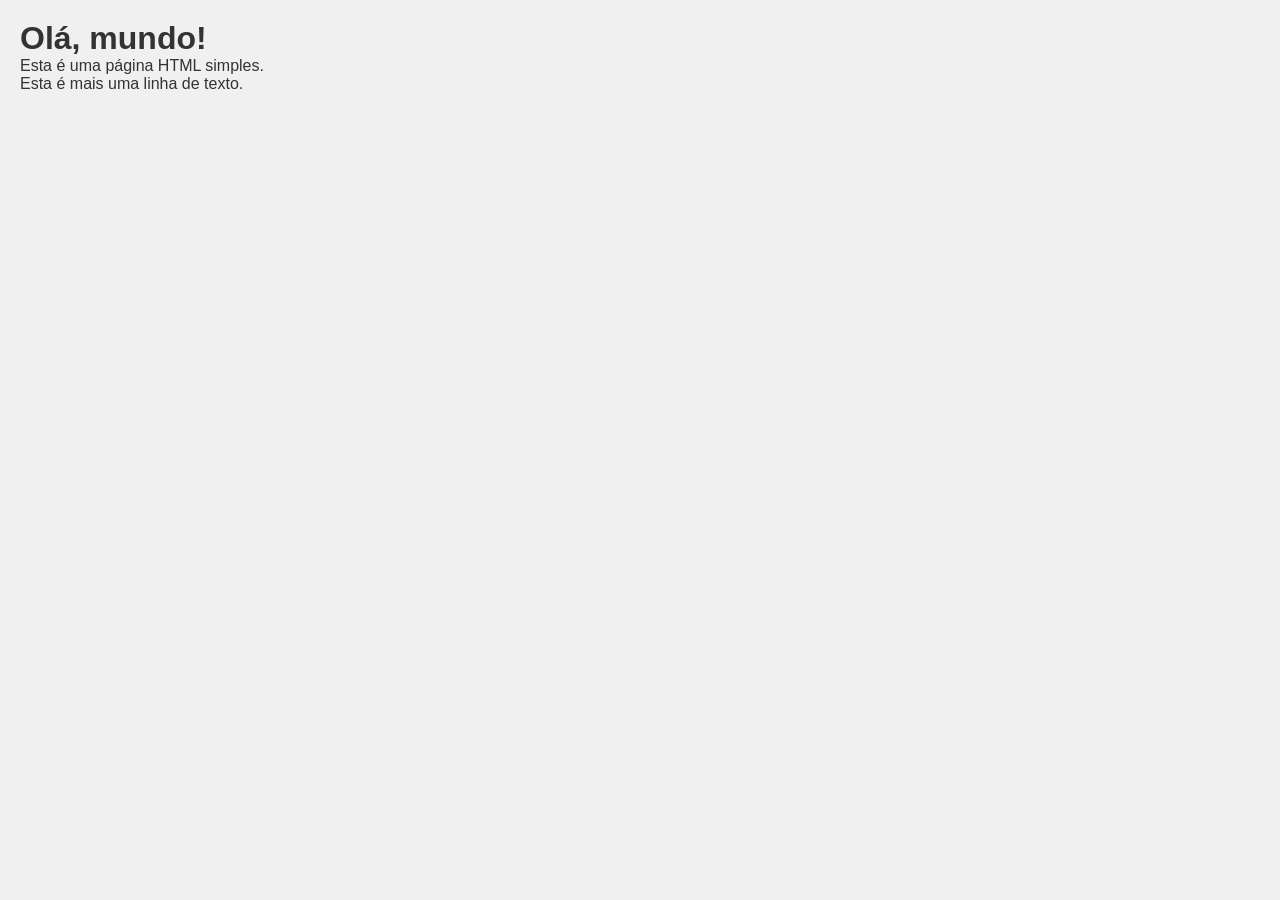
<file: index.html>
<!DOCTYPE html>
<html lang="pt-BR">
<head>
    <meta charset="UTF-8">
    <meta name="viewport" content="width=device-width, initial-scale=1.0">
    <link rel="stylesheet" href="assets/css/estilo.css">
    <title>Minha Página</title>
</head>
<body>

    <h1>Olá, mundo!</h1>
    <p>Esta é uma página HTML simples.</p>
    <p>Esta é mais uma linha de texto.</p>

</body>
    <script src="assets/js/App.js" ></script>
</html>
</file>
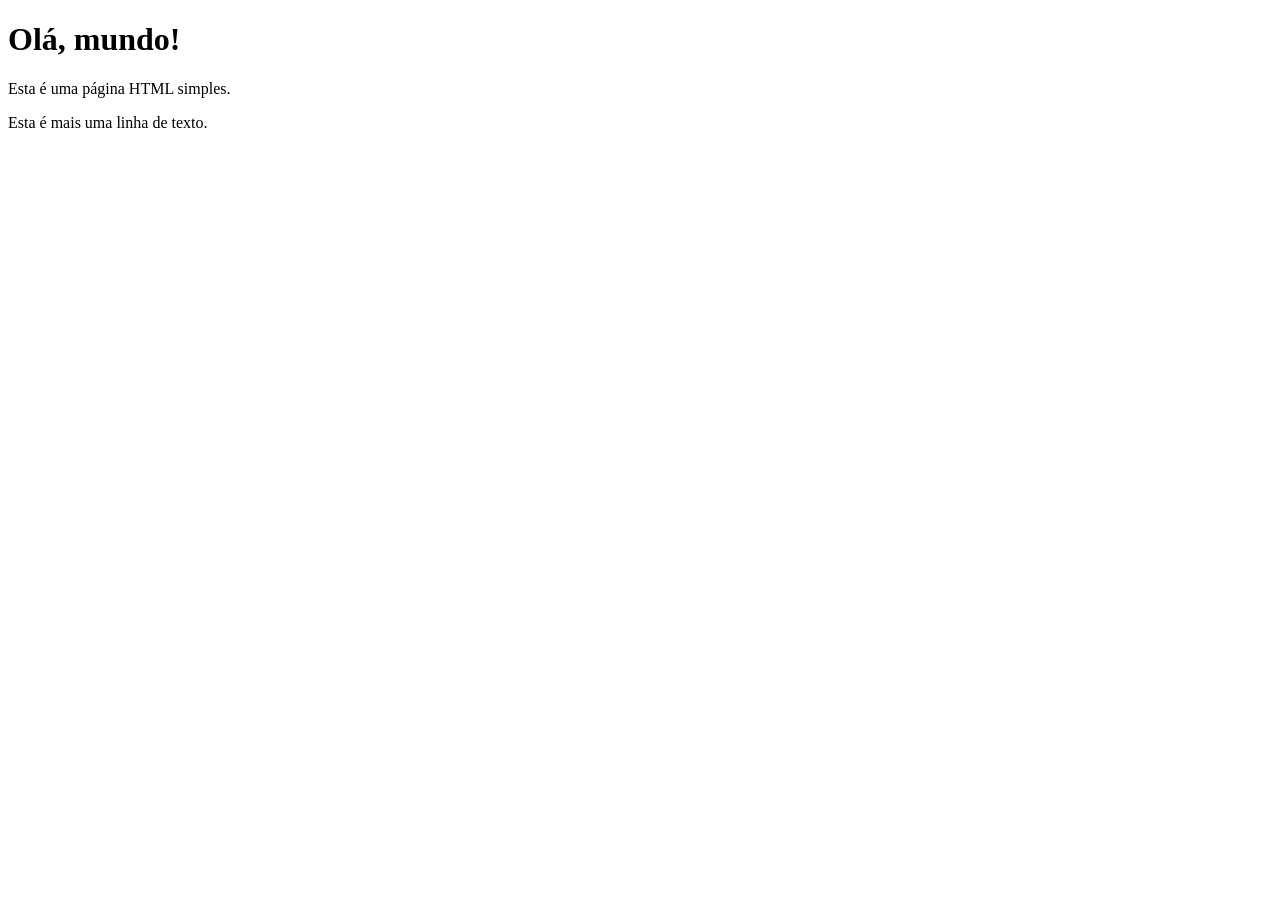
<file: Dir_2/index.html>
<!DOCTYPE html>
<html lang="pt-BR">
<head>
    <meta charset="UTF-8">
    <meta name="viewport" content="width=device-width, initial-scale=1.0">
    <title>Minha Página</title>
</head>
<body>

    <h1>Olá, mundo!</h1>
    <p>Esta é uma página HTML simples.</p>
    <p>Esta é mais uma linha de texto.</p>

</body>
</html>
</file>
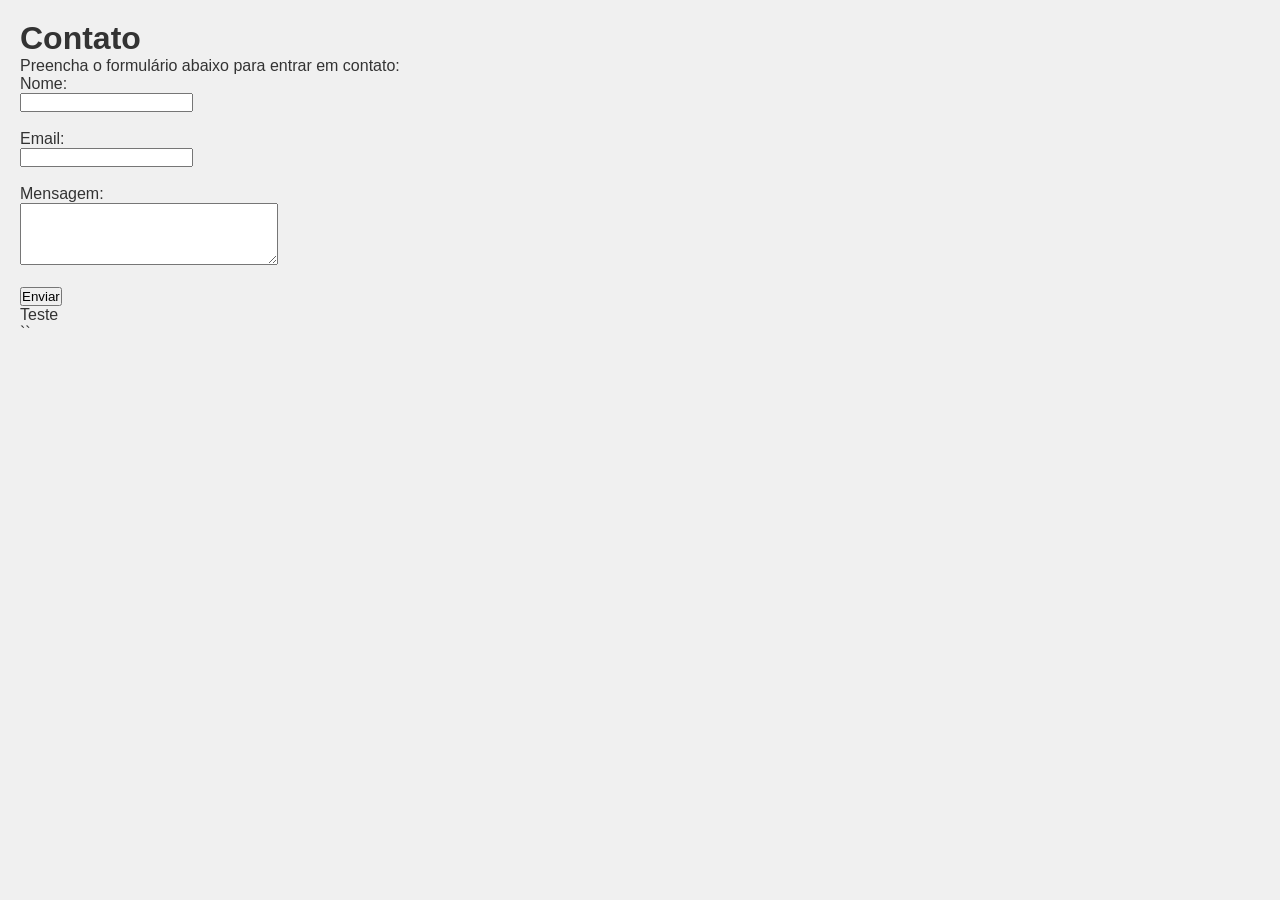
<file: contato.html>
<!DOCTYPE html>
<html lang="pt-BR">
<head>
    <meta charset="UTF-8">
    <meta name="viewport" content="width=device-width, initial-scale=1.0">
    <link rel="stylesheet" href="assets/css/estilo.css ">
    <title>Contato</title>
</head>
<body>

    <h1>Contato</h1>

    <p>Preencha o formulário abaixo para entrar em contato:</p>

    <form>
        <label for="nome">Nome:</label><br>
        <input type="text" id="nome" name="nome"><br><br>

        <label for="email">Email:</label><br>
        <input type="email" id="email" name="email"><br><br>

        <label for="mensagem">Mensagem:</label><br>
        <textarea id="mensagem" name="mensagem" rows="4" cols="30"></textarea><br><br>

        <button type="submit">Enviar</button>
        <p>Teste</p>
    </form>

</body>
    <script src="assets/js/App.js"></script>
</html>
``
</file>
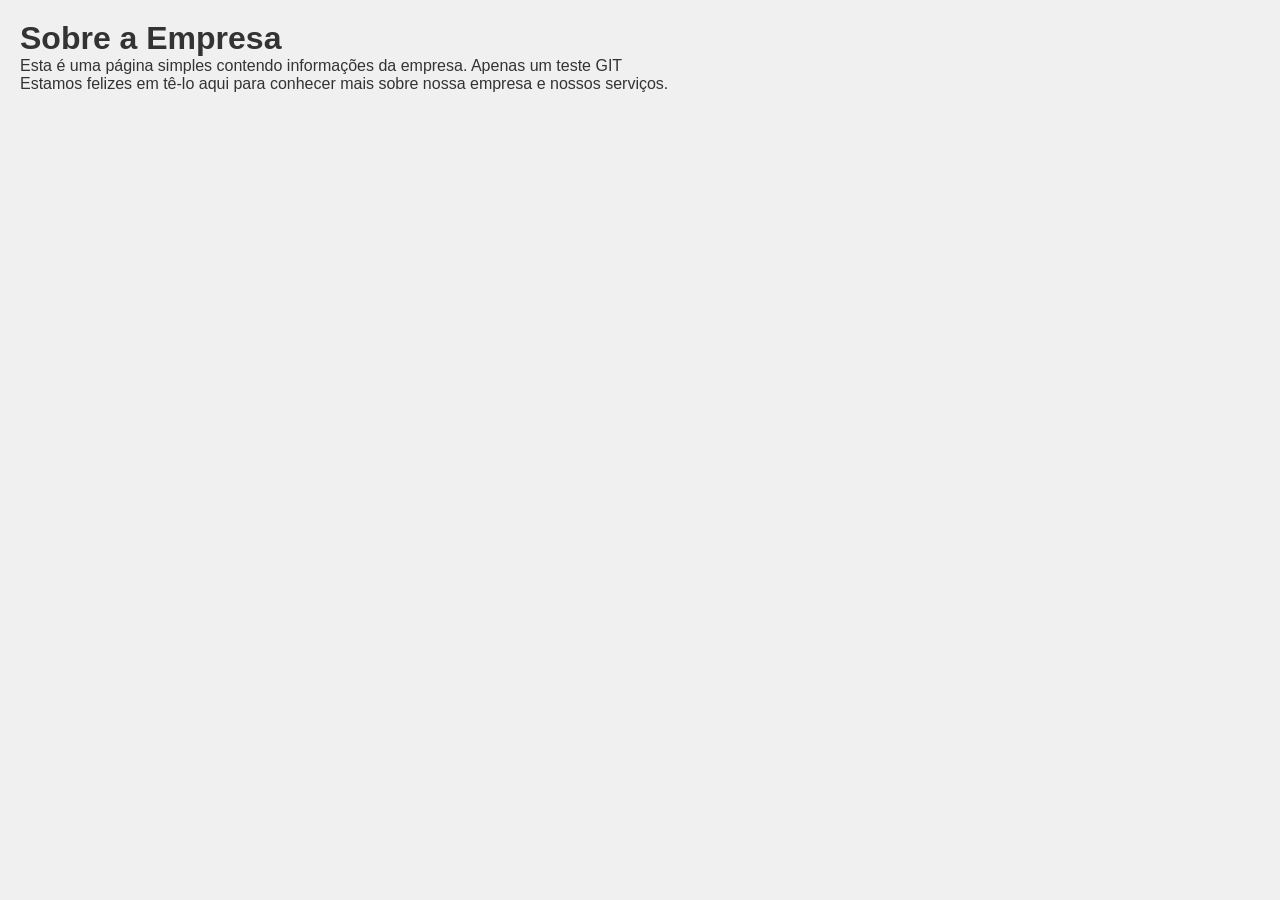
<file: empresa.html>
<!DOCTYPE html>
<html lang="pt-BR">
<head>
    <meta charset="UTF-8">
    <meta name="viewport" content="width=device-width, initial-scale=1.0">
    <link rel="stylesheet" href="assets/css/estilo.css">
    <title>Empresa</title>
</head>
<body>
    <h1>Sobre a Empresa</h1>

    <p>
        Esta é uma página simples contendo informações da empresa.
        Apenas um teste GIT
    </p>

    <p>
        <!-- Bem-vindo ao nosso site! -->
        Estamos felizes em tê-lo aqui para conhecer mais sobre nossa empresa e nossos serviços.
    </p>
</body>
    <script src="assets/js/App.js"></script>
</html>
</file>
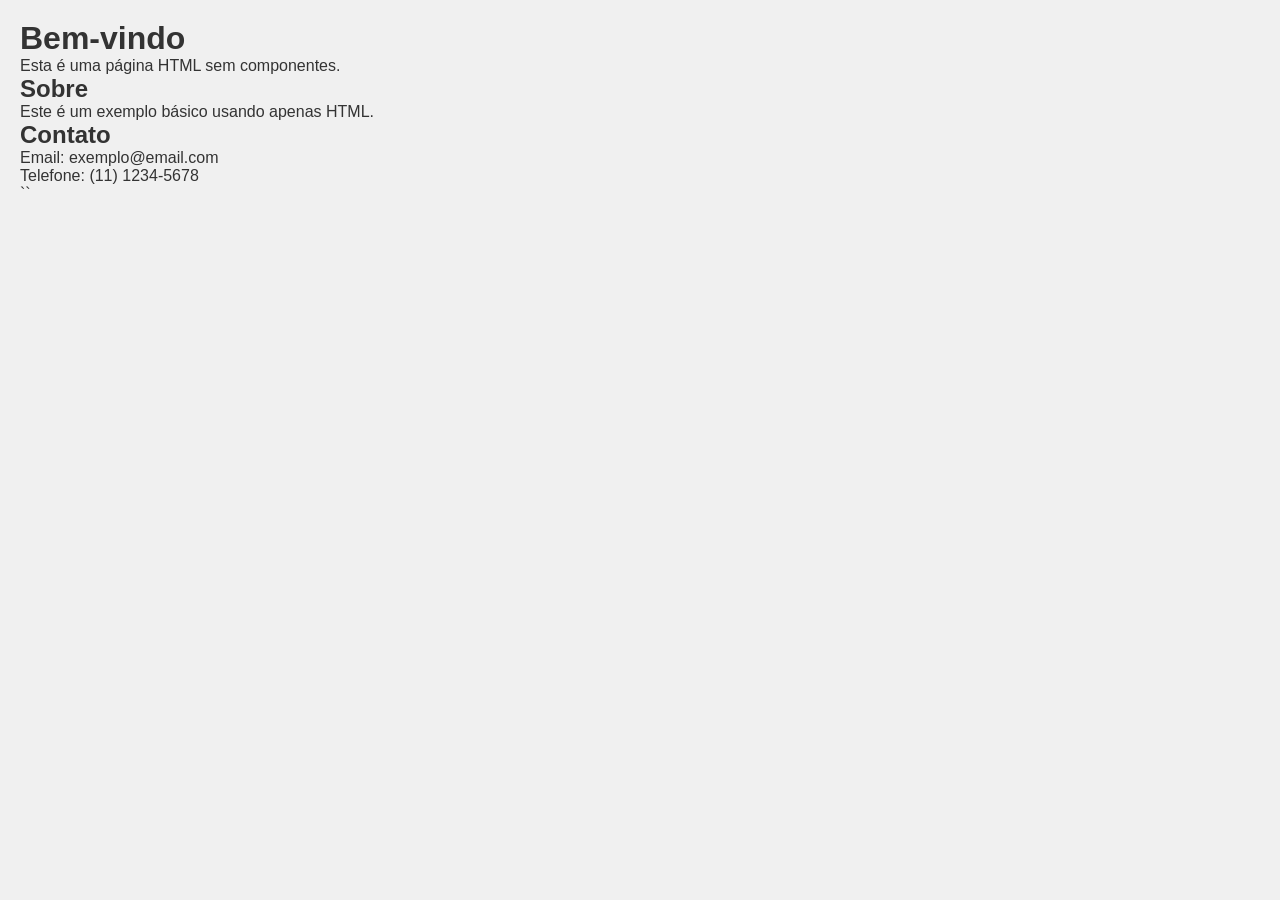
<file: main.html>
<!DOCTYPE html>
<html lang="pt-BR">
<head>
    <meta charset="UTF-8">
    <link rel="stylesheet" href="assets/css/estilo.css">
    <title>Página Simples TESTE</title>
</head>
<body>

    <h1>Bem-vindo</h1>
    <p>Esta é uma página HTML sem componentes.</p>

    <h2>Sobre</h2>
    <p>Este é um exemplo básico usando apenas HTML.</p>

    <h2>Contato</h2>
    <p>Email: exemplo@email.com</p>
    <p>Telefone: (11) 1234-5678</p>

</body>
    <script src="assets/js/App.js"></script>
</html>

``
</file>
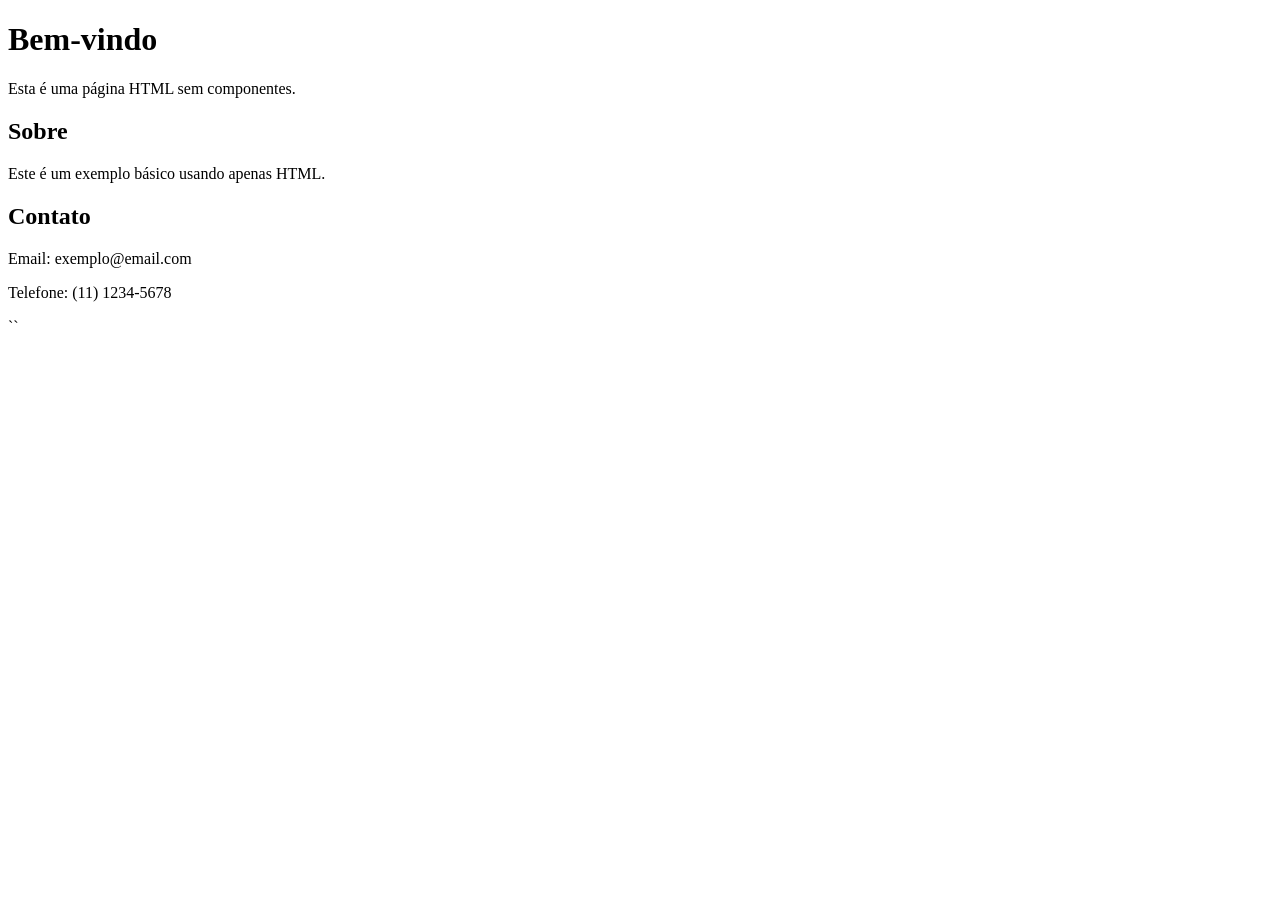
<file: Dir_1/main.html>
<!DOCTYPE html>
<html lang="pt-BR">
<head>
    <meta charset="UTF-8">
    <title>Página Simples TESTE</title>
</head>
<body>

    <h1>Bem-vindo</h1>
    <p>Esta é uma página HTML sem componentes.</p>

    <h2>Sobre</h2>
    <p>Este é um exemplo básico usando apenas HTML.</p>

    <h2>Contato</h2>
    <p>Email: exemplo@email.com</p>
    <p>Telefone: (11) 1234-5678</p>

</body>
</html>
``
</file>
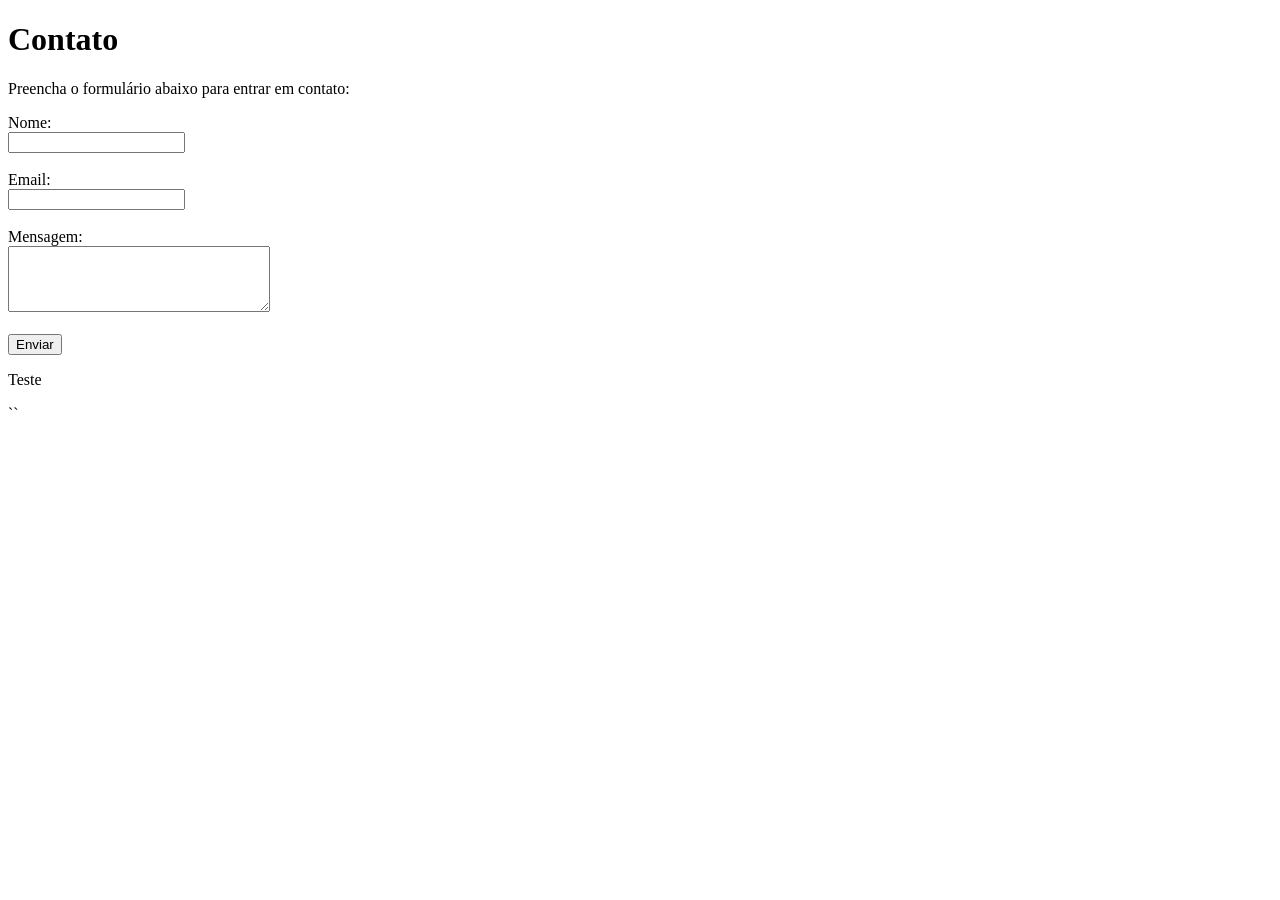
<file: Dir_2/contato.html>
<!DOCTYPE html>
<html lang="pt-BR">
<head>
    <meta charset="UTF-8">
    <meta name="viewport" content="width=device-width, initial-scale=1.0">
    <title>Contato</title>
</head>
<body>

    <h1>Contato</h1>

    <p>Preencha o formulário abaixo para entrar em contato:</p>

    <form>
        <label for="nome">Nome:</label><br>
        <input type="text" id="nome" name="nome"><br><br>

        <label for="email">Email:</label><br>
        <input type="email" id="email" name="email"><br><br>

        <label for="mensagem">Mensagem:</label><br>
        <textarea id="mensagem" name="mensagem" rows="4" cols="30"></textarea><br><br>

        <button type="submit">Enviar</button>
        <p>Teste</p>
    </form>

</body>
</html>
``
</file>
<file: assets/css/estilo.css>
* {
    margin: 0;
    padding: 0;
    box-sizing: border-box; 
}

body {
    font-family: Arial, sans-serif;
    background-color: #f0f0f0;
    color: #333;
    padding: 20px;
    font-size: 16px;
}
</file>
